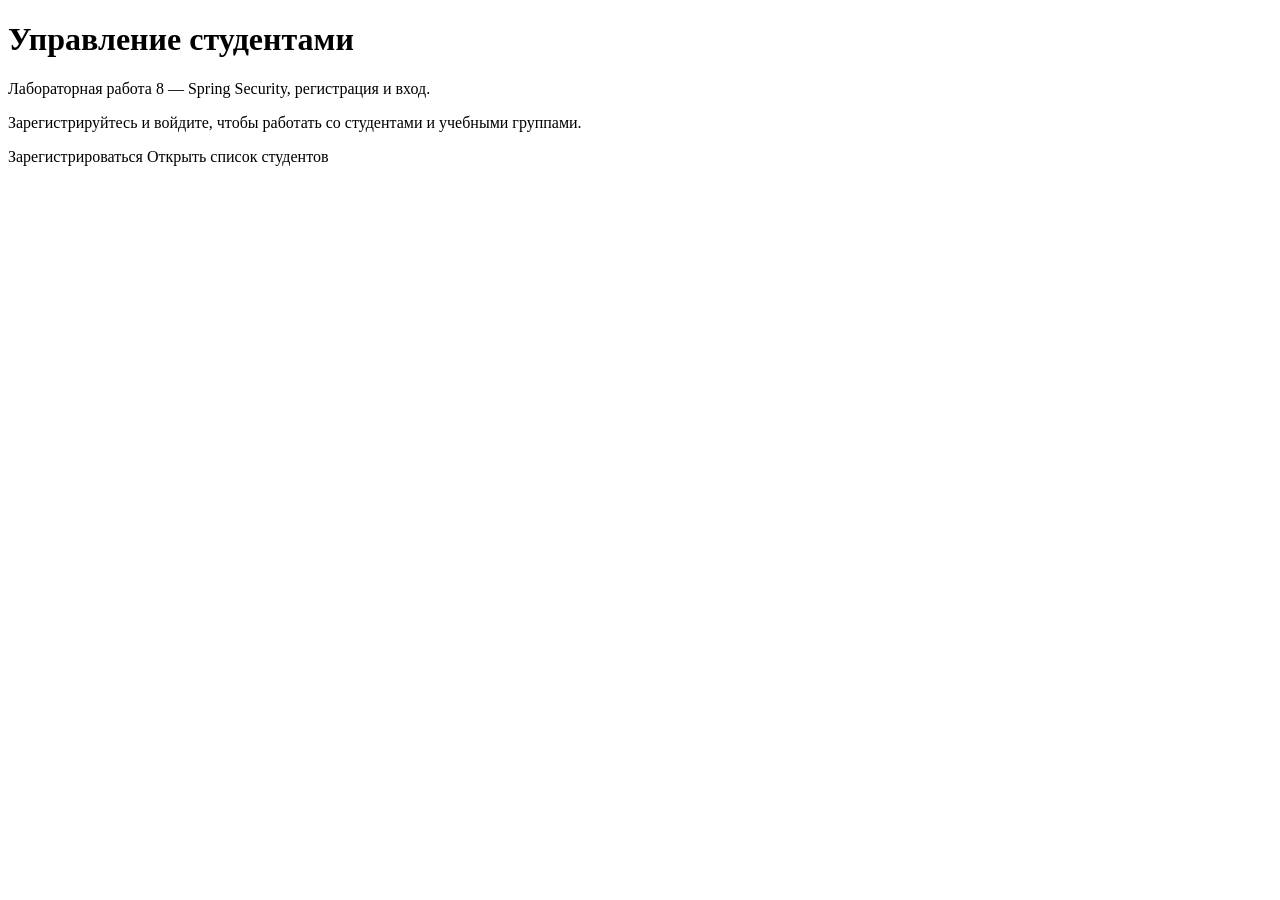
<file: src/main/resources/templates/index.html>
<!doctype html><html lang="ru" xmlns:th="http://www.thymeleaf.org"><head><meta charset="UTF-8"><meta name="viewport" content="width=device-width, initial-scale=1"><title>Управление студентами</title><link th:href="@{/style.css}" rel="stylesheet"></head><body><main class="container"><nav th:replace="~{fragments/navigation :: navigation}"></nav><h1>Управление студентами</h1><p>Лабораторная работа 8 — Spring Security, регистрация и вход.</p>
<p th:if="${!signedIn}">Зарегистрируйтесь и войдите, чтобы работать со студентами и учебными группами.</p>
<a class="btn btn-primary" th:if="${!signedIn}" th:href="@{/register}">Зарегистрироваться</a>
<a class="btn btn-primary" th:if="${signedIn}" th:href="@{/list}">Открыть список студентов</a>
</main></body></html>
</file>
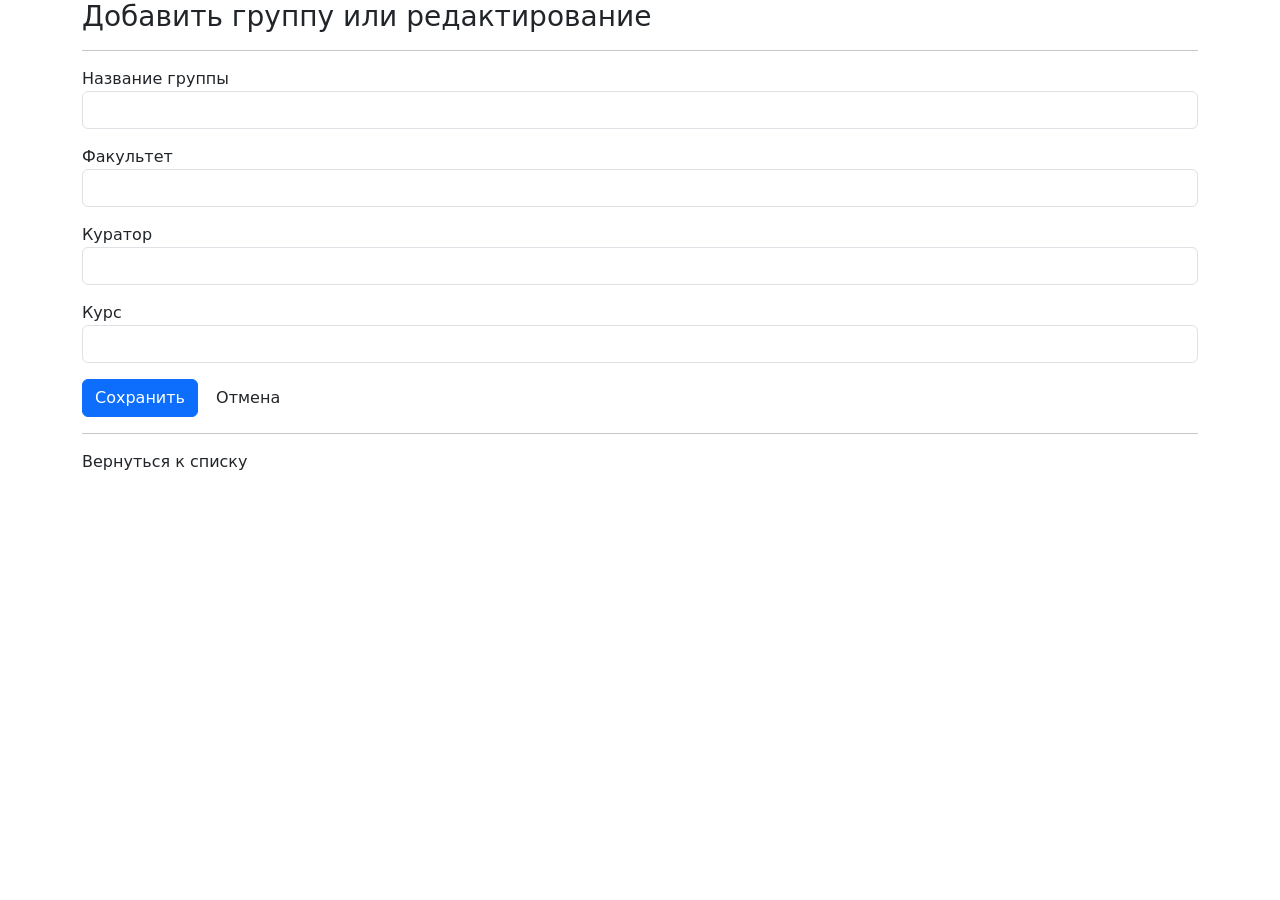
<file: src/main/resources/templates/add-group-form.html>
<!doctype html><html lang="ru" xmlns:th="http://www.thymeleaf.org"><head><meta charset="UTF-8"><meta name="viewport" content="width=device-width, initial-scale=1"><title>Добавить группу</title><link href="https://cdn.jsdelivr.net/npm/bootstrap@5.0.2/dist/css/bootstrap.min.css" rel="stylesheet"><link th:href="@{/style.css}" rel="stylesheet"></head><body><main class="container"><nav th:replace="~{fragments/navigation :: navigation}"></nav><h3>Добавить группу или редактирование</h3><hr><form class="edit-form" th:action="@{/saveGroup}" th:object="${group}" method="post"><input type="hidden" th:field="*{id}"><div class="field"><label for="name">Название группы</label><input class="form-control" type="text" th:field="*{name}" maxlength="30" required><p class="field-error" th:errors="*{name}"></p></div><div class="field"><label for="faculty">Факультет</label><input class="form-control" type="text" th:field="*{faculty}" maxlength="50" required><p class="field-error" th:errors="*{faculty}"></p></div><div class="field"><label for="curator">Куратор</label><input class="form-control" type="text" th:field="*{curator}" maxlength="100" required><p class="field-error" th:errors="*{curator}"></p></div><div class="field"><label for="course">Курс</label><input class="form-control" type="number" th:field="*{course}" min="1" max="6" required><p class="field-error" th:errors="*{course}"></p></div><button class="btn btn-primary" type="submit">Сохранить</button> <a class="btn" th:href="@{/groups}">Отмена</a></form><hr><a th:href="@{/groups}">Вернуться к списку</a></main></body></html>
</file>
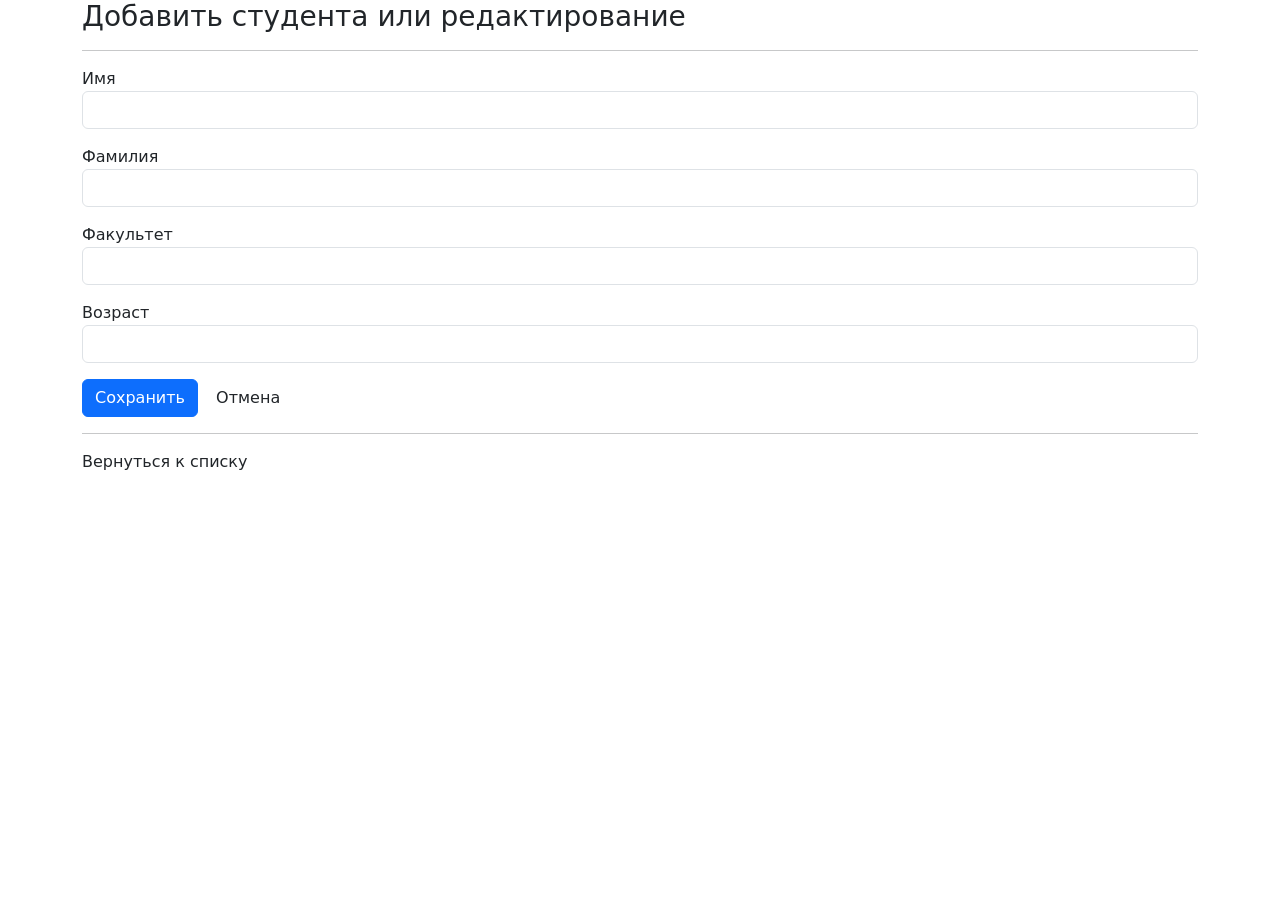
<file: src/main/resources/templates/add-student-form.html>
<!doctype html><html lang="ru" xmlns:th="http://www.thymeleaf.org"><head><meta charset="UTF-8"><meta name="viewport" content="width=device-width, initial-scale=1"><title>Добавить студента</title><link href="https://cdn.jsdelivr.net/npm/bootstrap@5.0.2/dist/css/bootstrap.min.css" rel="stylesheet"><link th:href="@{/style.css}" rel="stylesheet"></head><body><main class="container"><nav th:replace="~{fragments/navigation :: navigation}"></nav><h3>Добавить студента или редактирование</h3><hr><form class="edit-form" th:action="@{/saveStudent}" th:object="${student}" method="post"><input type="hidden" th:field="*{id}"><div class="field"><label for="name">Имя</label><input class="form-control" type="text" th:field="*{name}" maxlength="15" required><p class="field-error" th:errors="*{name}"></p></div><div class="field"><label for="surname">Фамилия</label><input class="form-control" type="text" th:field="*{surname}" maxlength="25" required><p class="field-error" th:errors="*{surname}"></p></div><div class="field"><label for="faculty">Факультет</label><input class="form-control" type="text" th:field="*{faculty}" maxlength="20" required><p class="field-error" th:errors="*{faculty}"></p></div><div class="field"><label for="age">Возраст</label><input class="form-control" type="number" th:field="*{age}" min="0" max="150" required><p class="field-error" th:errors="*{age}"></p></div><button class="btn btn-primary" type="submit">Сохранить</button> <a class="btn" th:href="@{/list}">Отмена</a></form><hr><a th:href="@{/list}">Вернуться к списку</a></main></body></html>
</file>
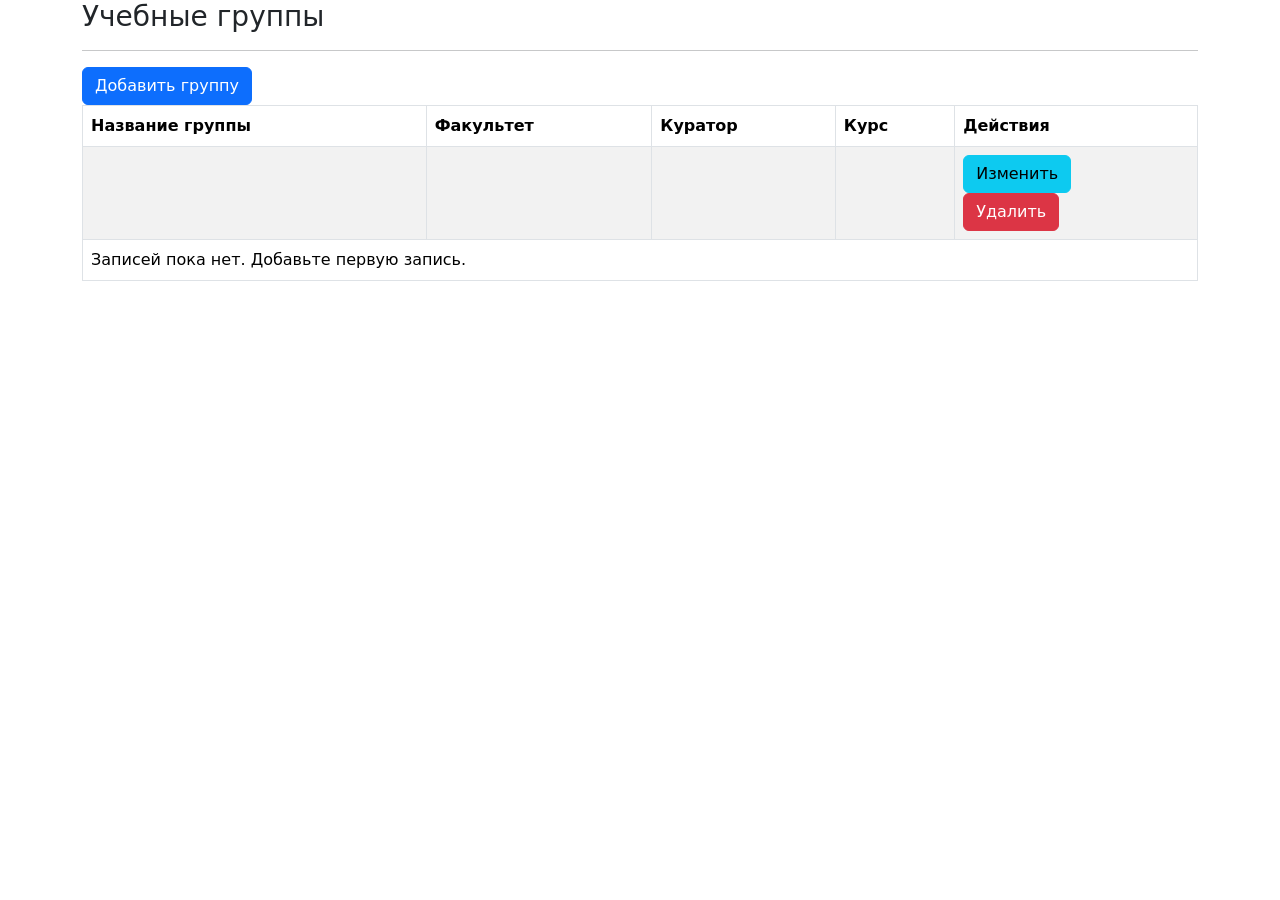
<file: src/main/resources/templates/list-groups.html>
<!doctype html><html lang="ru" xmlns:th="http://www.thymeleaf.org"><head><meta charset="UTF-8"><meta name="viewport" content="width=device-width, initial-scale=1"><title>Учебные группы</title><link href="https://cdn.jsdelivr.net/npm/bootstrap@5.0.2/dist/css/bootstrap.min.css" rel="stylesheet"><link th:href="@{/style.css}" rel="stylesheet"></head><body><main class="container"><nav th:replace="~{fragments/navigation :: navigation}"></nav><h3>Учебные группы</h3><hr><p class="notice" th:if="${message}" th:text="${message}"></p><a class="btn btn-primary" th:href="@{/addGroupForm}">Добавить группу</a><div class="table-wrap"><table class="table table-bordered table-striped"><thead><tr><th>Название группы</th><th>Факультет</th><th>Куратор</th><th>Курс</th><th>Действия</th></tr></thead><tbody><tr th:each="group : ${groups}"><td th:text="${group.name}"></td><td th:text="${group.faculty}"></td><td th:text="${group.curator}"></td><td th:text="${group.course}"></td><td class="actions"><a class="btn btn-info" th:href="@{/showGroupUpdateForm(groupId=${group.id})}">Изменить</a><form th:action="@{/deleteGroup}" method="post"><input type="hidden" name="groupId" th:value="${group.id}"><button class="btn btn-danger" type="submit">Удалить</button></form></td></tr><tr th:if="${#lists.isEmpty(groups)}"><td colspan="5">Записей пока нет. Добавьте первую запись.</td></tr></tbody></table></div></main></body></html>
</file>
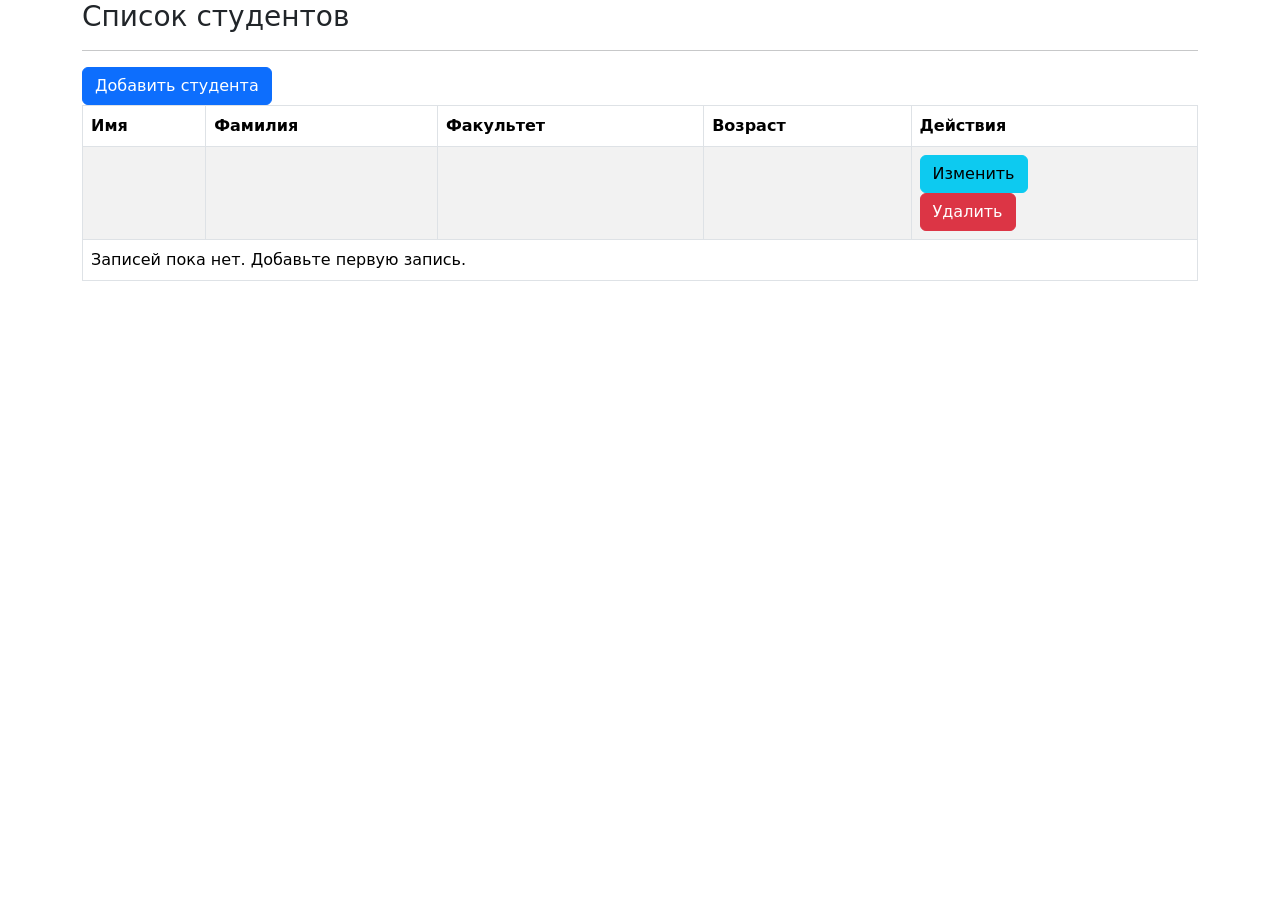
<file: src/main/resources/templates/list-students.html>
<!doctype html><html lang="ru" xmlns:th="http://www.thymeleaf.org"><head><meta charset="UTF-8"><meta name="viewport" content="width=device-width, initial-scale=1"><title>Список студентов</title><link href="https://cdn.jsdelivr.net/npm/bootstrap@5.0.2/dist/css/bootstrap.min.css" rel="stylesheet"><link th:href="@{/style.css}" rel="stylesheet"></head><body><main class="container"><nav th:replace="~{fragments/navigation :: navigation}"></nav><h3>Список студентов</h3><hr><p class="notice" th:if="${message}" th:text="${message}"></p><a class="btn btn-primary" th:href="@{/addStudentForm}">Добавить студента</a><div class="table-wrap"><table class="table table-bordered table-striped"><thead><tr><th>Имя</th><th>Фамилия</th><th>Факультет</th><th>Возраст</th><th>Действия</th></tr></thead><tbody><tr th:each="student : ${students}"><td th:text="${student.name}"></td><td th:text="${student.surname}"></td><td th:text="${student.faculty}"></td><td th:text="${student.age}"></td><td class="actions"><a class="btn btn-info" th:href="@{/showUpdateForm(studentId=${student.id})}">Изменить</a><form th:action="@{/deleteStudent}" method="post"><input type="hidden" name="studentId" th:value="${student.id}"><button class="btn btn-danger" type="submit">Удалить</button></form></td></tr><tr th:if="${#lists.isEmpty(students)}"><td colspan="5">Записей пока нет. Добавьте первую запись.</td></tr></tbody></table></div></main></body></html>
</file>
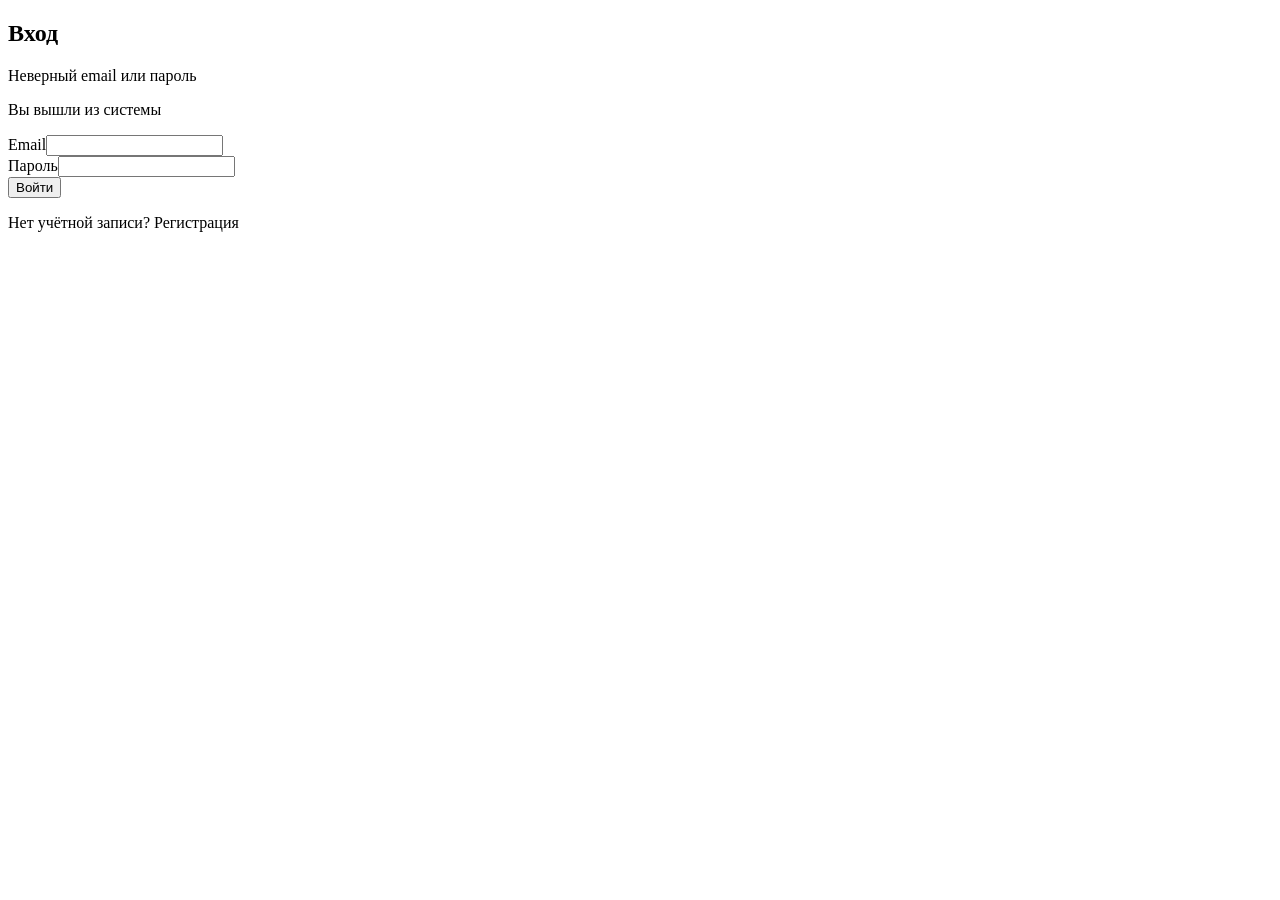
<file: src/main/resources/templates/login.html>
<!doctype html><html lang="ru" xmlns:th="http://www.thymeleaf.org"><head><meta charset="UTF-8"><meta name="viewport" content="width=device-width, initial-scale=1"><title>Вход</title><link th:href="@{/style.css}" rel="stylesheet"></head><body><main class="container"><nav th:replace="~{fragments/navigation :: navigation}"></nav><h2>Вход</h2><p class="field-error" th:if="${param.error}">Неверный email или пароль</p>
<p class="notice" th:if="${param.logout}">Вы вышли из системы</p>
<form class="edit-form" th:action="@{/login}" method="post">
 <div class="field"><label for="email">Email</label><input class="form-control" type="email" id="email" name="email" autocomplete="username" required></div>
 <div class="field"><label for="password">Пароль</label><input class="form-control" type="password" id="password" name="password" autocomplete="current-password" required></div>
 <button class="btn btn-primary" type="submit">Войти</button>
</form><p>Нет учётной записи? <a th:href="@{/register}">Регистрация</a></p></main></body></html>
</file>
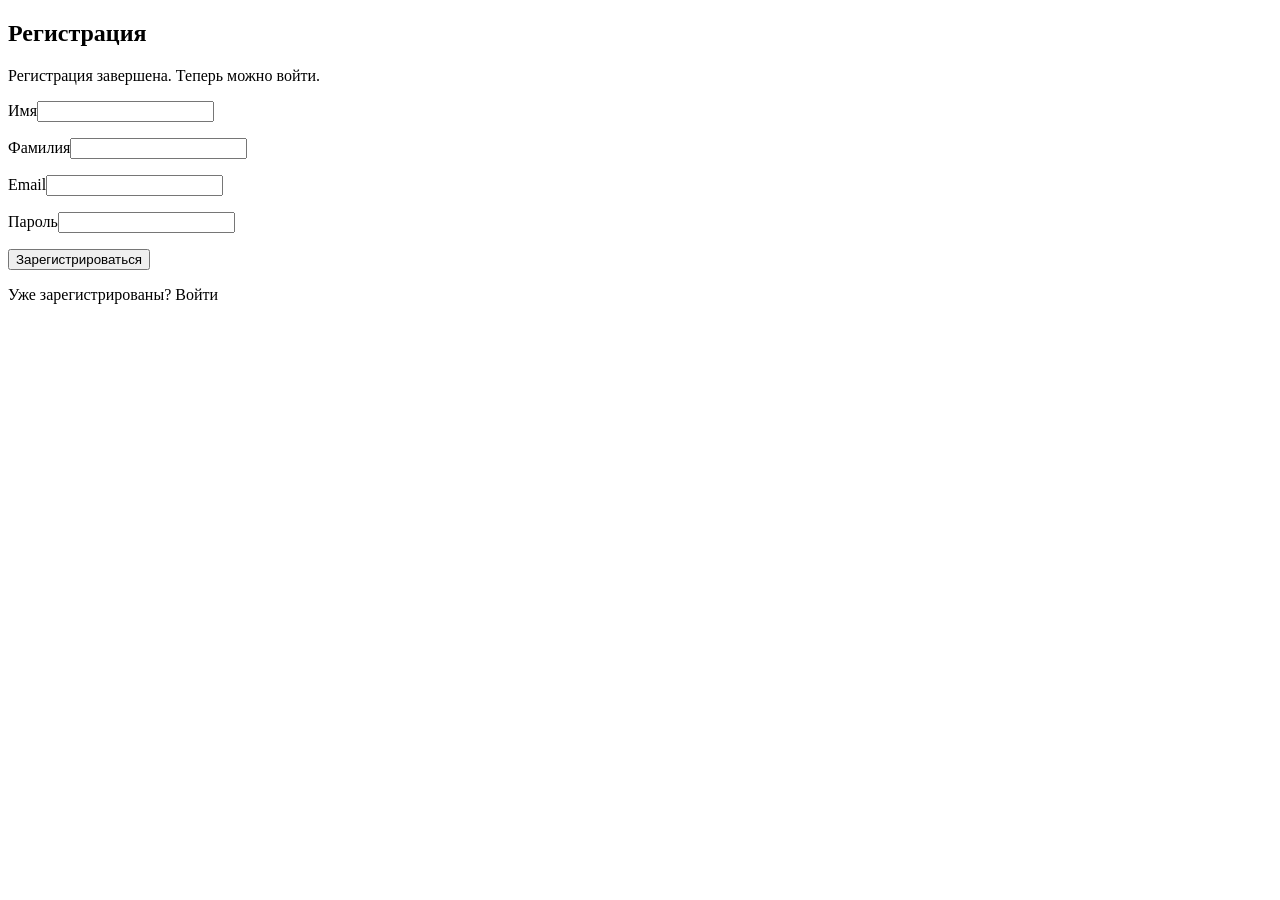
<file: src/main/resources/templates/register.html>
<!doctype html><html lang="ru" xmlns:th="http://www.thymeleaf.org"><head><meta charset="UTF-8"><meta name="viewport" content="width=device-width, initial-scale=1"><title>Регистрация</title><link th:href="@{/style.css}" rel="stylesheet"></head><body><main class="container"><nav th:replace="~{fragments/navigation :: navigation}"></nav><h2>Регистрация</h2><p class="notice" th:if="${param.success}">Регистрация завершена. Теперь можно войти.</p><form class="edit-form" th:action="@{/register/save}" th:object="${user}" method="post"><div class="field"><label for="firstName">Имя</label><input class="form-control" type="text" th:field="*{firstName}" maxlength="100" required><p class="field-error" th:errors="*{firstName}"></p></div><div class="field"><label for="lastName">Фамилия</label><input class="form-control" type="text" th:field="*{lastName}" maxlength="100" required><p class="field-error" th:errors="*{lastName}"></p></div><div class="field"><label for="email">Email</label><input class="form-control" type="email" th:field="*{email}" maxlength="254" required><p class="field-error" th:errors="*{email}"></p></div><div class="field"><label for="password">Пароль</label><input class="form-control" type="password" name="password" id="password" autocomplete="new-password" minlength="6" maxlength="72" required><p class="field-error" th:errors="*{password}"></p></div><button class="btn btn-primary" type="submit">Зарегистрироваться</button></form><p>Уже зарегистрированы? <a th:href="@{/login}">Войти</a></p></main></body></html>
</file>
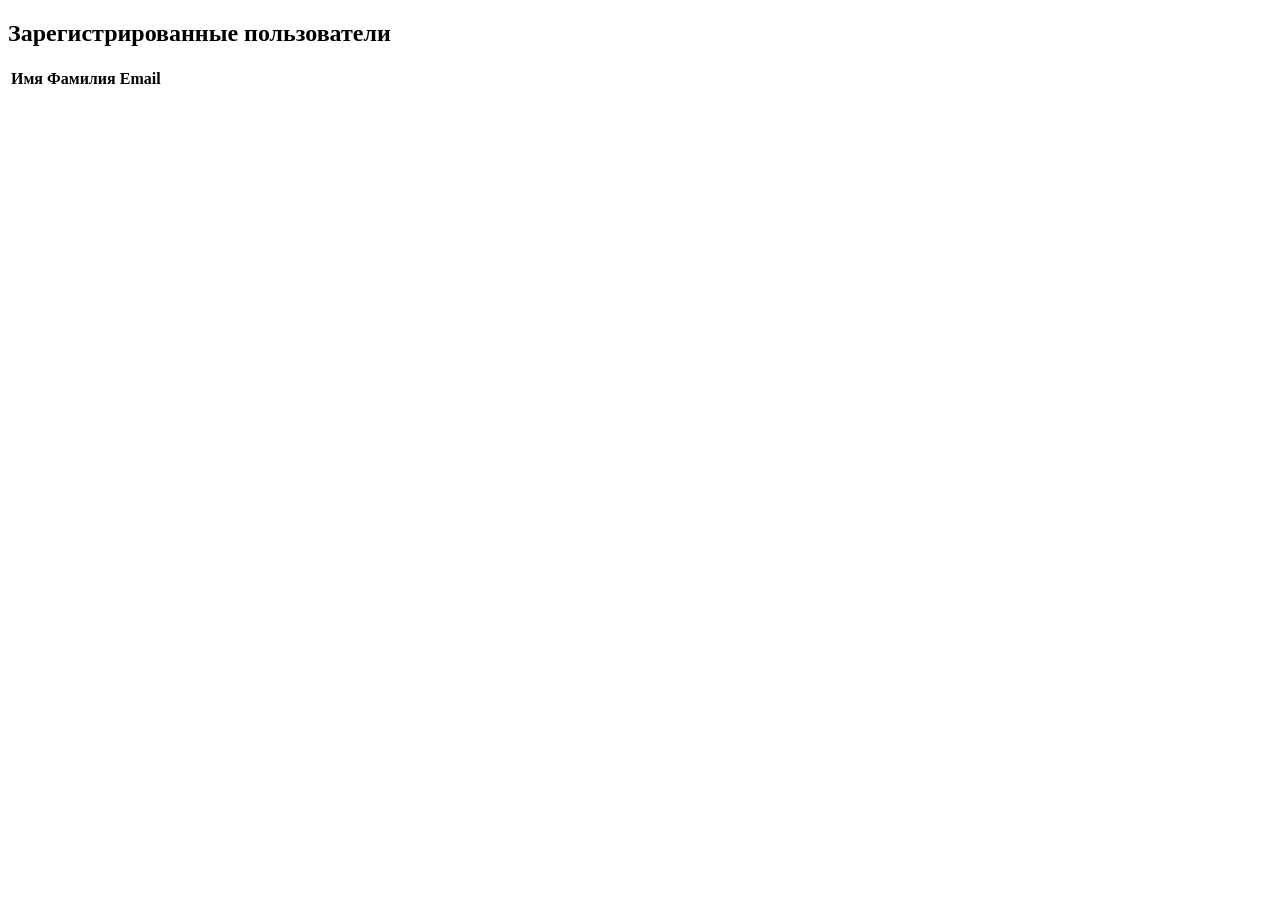
<file: src/main/resources/templates/users.html>
<!doctype html><html lang="ru" xmlns:th="http://www.thymeleaf.org"><head><meta charset="UTF-8"><meta name="viewport" content="width=device-width, initial-scale=1"><title>Пользователи</title><link th:href="@{/style.css}" rel="stylesheet"></head><body><main class="container"><nav th:replace="~{fragments/navigation :: navigation}"></nav><h2>Зарегистрированные пользователи</h2><div class="table-wrap"><table class="table"><thead><tr><th>Имя</th><th>Фамилия</th><th>Email</th></tr></thead><tbody>
<tr th:each="user : ${users}"><td th:text="${user.firstName}"></td><td th:text="${user.lastName}"></td><td th:text="${user.email}"></td></tr>
</tbody></table></div></main></body></html>
</file>
